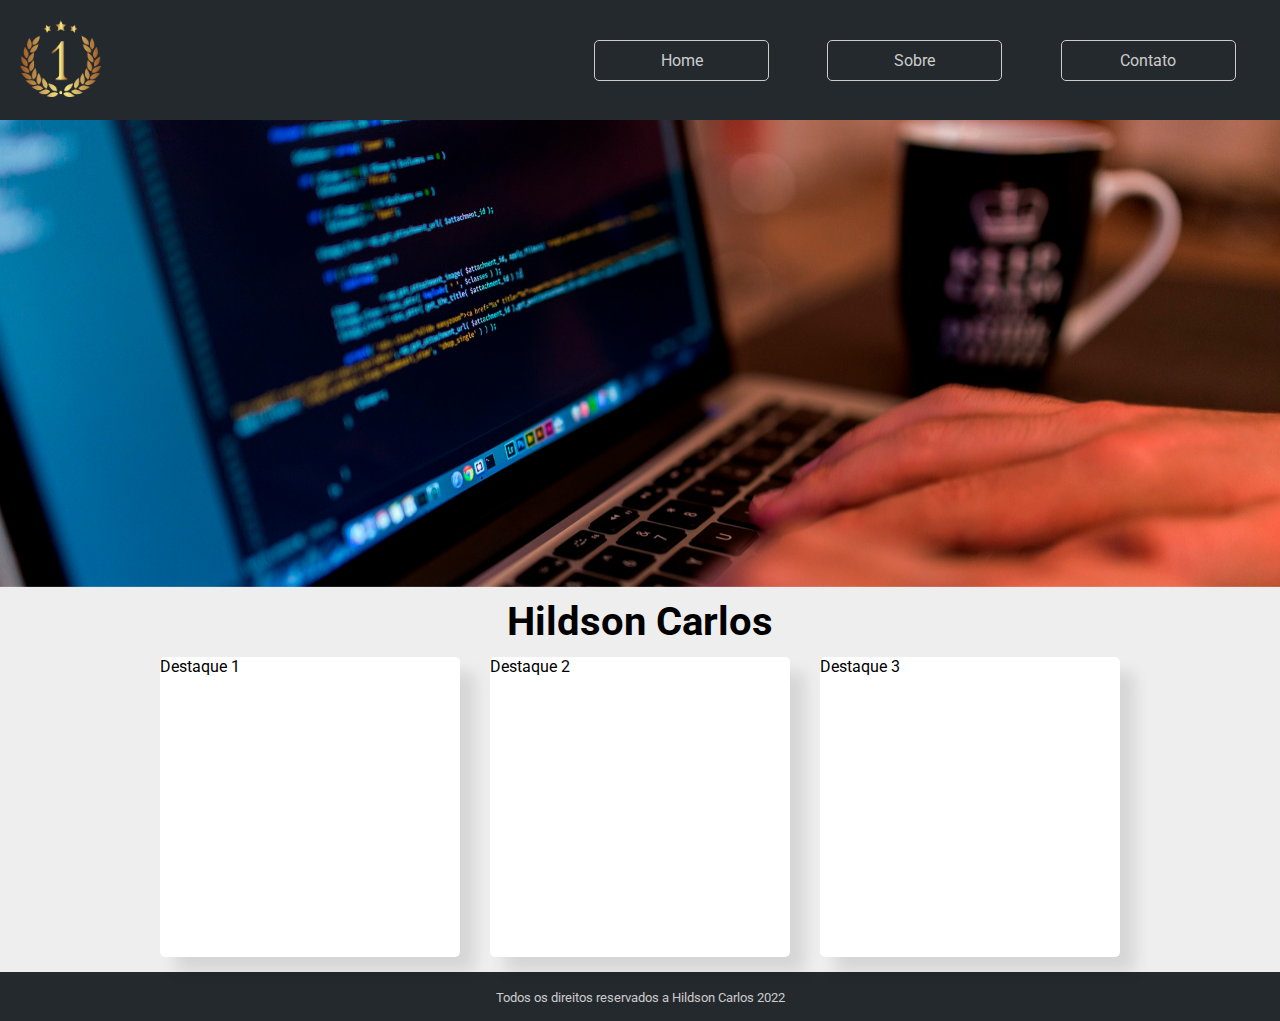
<file: index.html>
<!DOCTYPE html>
<html lang="pt-br">
    <head>
        <meta charset="UTF-8">
        <meta name="viewport" content="width=device-width, initial-scale=1.0">
        <meta http-equiv="X-UA-Compatible" content="ie=edge">

        <title>Sejam Bem vindo</title>

        <!--Google Fonts-->
        <link 
            href="https://fonts.googleapis.com/css?family=Roboto:400,700&display=swap" 
            rel="stylesheet">

        <!--Font Awesome-->
        <link 
            rel="stylesheet" 
            href="https://use.fontawesome.com/releases/v5.8.2/css/all.css"
            integrity="sha384-oS3vJWv+0UjzBfQzYUhtDYW+Pj2yciDJxpsK1OYPAYjqT085Qq/1cq5FLXAZQ7Ay" 
            crossorigin="anonymous">

        <!--Meu Estilo-->
        <link rel="stylesheet" href="./css/style.css">

        <!--Meu Estilo Slide-->
        <link rel="stylesheet" href="./css/slideResponsivo.css">
    </head>
    <body>
        <header>
            <div class="container">
                <div class="logo"><img src="./img/logo.png" alt="logo" title="logo"></div>
                <nav>
                    <ul>
                        <li><a href="index.html">Home</a></li>
                        <li><a href="sobre.html">Sobre</a></li>
                        <li><a href="contato.html">Contato</a></li>
                    </ul>
                </nav>
            </div>
        </header>

        <main>
            <section class="slide">
                <ul class="rslides">
                    <li>
                        <img src="./img/slide1.jpg" alt="Slide 1">
                    </li>
                    <li>
                        <img src="./img/slide2.jpg" alt="Slide 2">
                    </li>
                    <li>
                        <img src="./img/slide3.jpg" alt="Slide 3">
                    </li>
                </ul>
            </section>

            <article>
                <h1>Hildson Carlos</h1>
                <section class="lista">
                    <div class="item">Destaque 1</div>
                    <div class="item">Destaque 2</div>
                    <div class="item">Destaque 3</div>
                </section>
            </article>
        </main>

        <footer>
            <small>Todos os direitos reservados a Hildson Carlos 2022</div>
        </footer>
    </body>

    <script 
        src="https://code.jquery.com/jquery-3.4.1.min.js" 
        integrity="sha256-CSXorXvZcTkaix6Yvo6HppcZGetbYMGWSFlBw8HfCJo=" 
        crossorigin="anonymous">
    </script>
    <script src="./js/responsiveslides.min.js"></script>
    <script src="./js/slide.js"></script>
</html>
</file>
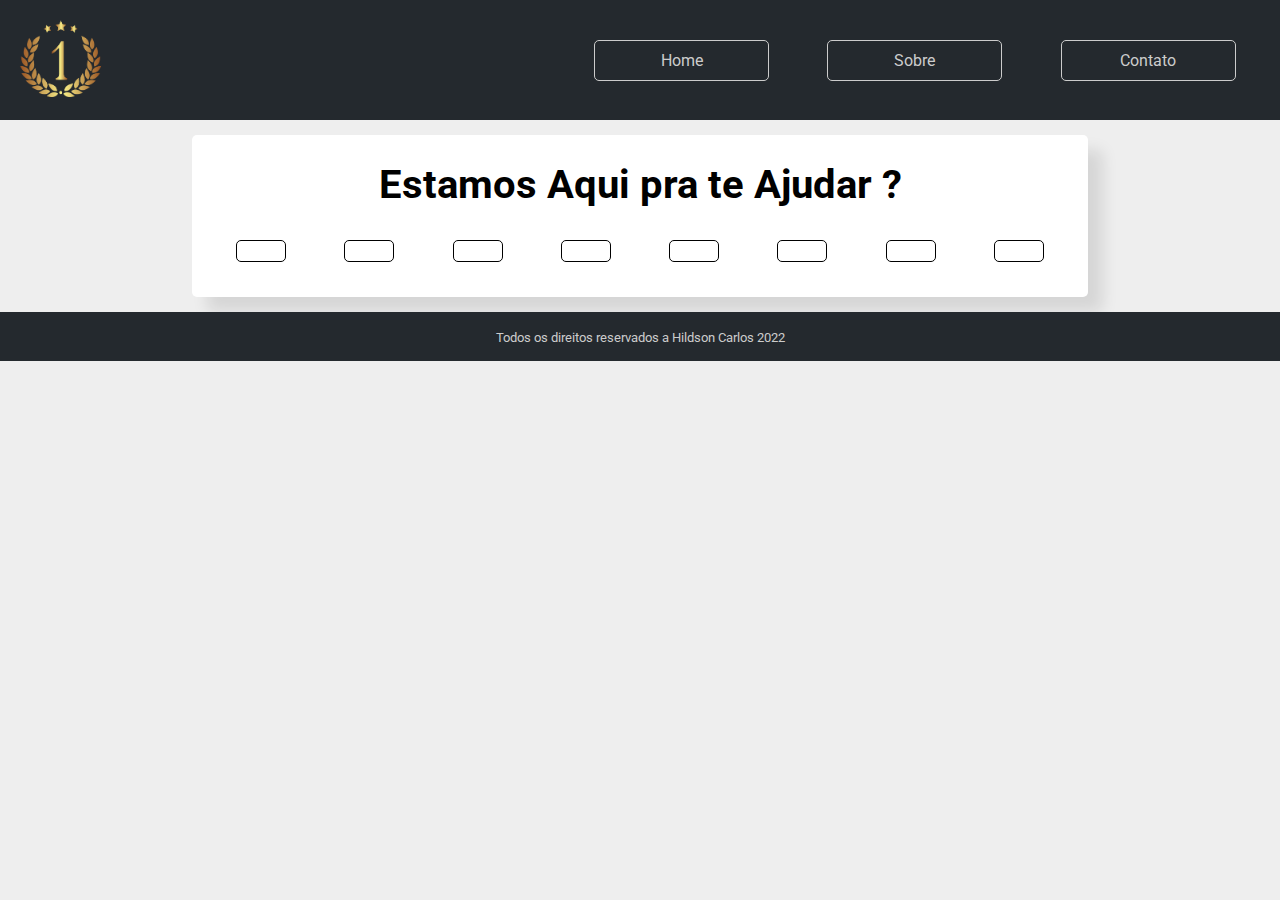
<file: contato.html>
<!DOCTYPE html>
<html lang="pt-br">
    <head>
        <meta charset="UTF-8">
        <meta name="viewport" content="width=device-width, initial-scale=1.0">
        <meta http-equiv="X-UA-Compatible" content="ie=edge">

        <title>Contato</title>

        <!--Google Fonts-->
        <link 
        href="https://fonts.googleapis.com/css?family=Roboto:400,700&display=swap" 
        rel="stylesheet">

        <!--Font Awesome-->
        <link 
            rel="stylesheet" 
            href="https://use.fontawesome.com/releases/v5.8.2/css/all.css"
            integrity="sha384-oS3vJWv+0UjzBfQzYUhtDYW+Pj2yciDJxpsK1OYPAYjqT085Qq/1cq5FLXAZQ7Ay" 
            crossorigin="anonymous">

        <!--Meu Estilo-->
        <link rel="stylesheet" href="./css/style.css">

        <!--Meu Estilo Slide-->
        <link rel="stylesheet" href="./css/slideResponsivo.css">
    </head>
    <body>
        <header>
            <div class="container">
                <div class="logo"><img src="./img/logo.png" alt="logo" title="logo"></div>
                <nav>
                    <ul>
                        <li><a href="index.html">Home</a></li>
                        <li><a href="sobre.html">Sobre</a></li>
                        <li><a href="contato.html">Contato</a></li>
                    </ul>
                </nav>
            </div>
        </header>

        <main>
            <article class="contato">
                <h1>Estamos Aqui pra te Ajudar ?</h1>
                <ul>
                    <li>
                        <a href="https://sinalpublico.com/player3/ch.php?canal=animalplanet" target="_blank">
                            <span class="fab fa-linkedin-in"></span>
                        </a>
                    </li>
                    <li>
                        <a href="https://karlos45.github.io/calculo.html" target="_blank">
                            <span class="far fa-envelope"></span>
                        </a>
                    </li>
                    <li>
                        <a href="https://karlos45.github.io/site.html" target="_blank">
                            <span class="fab fa-github"></span>
                        </a>
                    </li>
                    <li>
                        <a href="#" target="_blank">
                            <span class="fab fa-whatsapp"></span>
                        </a>
                    </li>
                    <li>
                        <a href="#" target="_blank">
                            <span class="fab fa-instagram"></span>
                        </a>
                    </li>
                    <li>
                        <a href="#" target="_blank">
                            <span class="fab fa-facebook-f"></span>
                        </a>
                    </li>
                    <li>
                        <a href="#" target="_blank">
                            <span class="fab fa-twitter"></span>
                        </a>
                    </li>
                    <li>
                        <a href="#" target="_blank">
                            <span class="fab fa-youtube"></span>
                        </a>
                    </li>
                </ul>
            </article>
        </main>

        <footer>
            <small>Todos os direitos reservados a Hildson Carlos 2022</div>
        </footer>

    </body>

    <script 
        src="https://code.jquery.com/jquery-3.4.1.min.js" 
        integrity="sha256-CSXorXvZcTkaix6Yvo6HppcZGetbYMGWSFlBw8HfCJo=" 
        crossorigin="anonymous">
    </script>
    <script src="./js/responsiveslides.min.js"></script>
    <script src="./js/slide.js"></script>
</html>
</file>
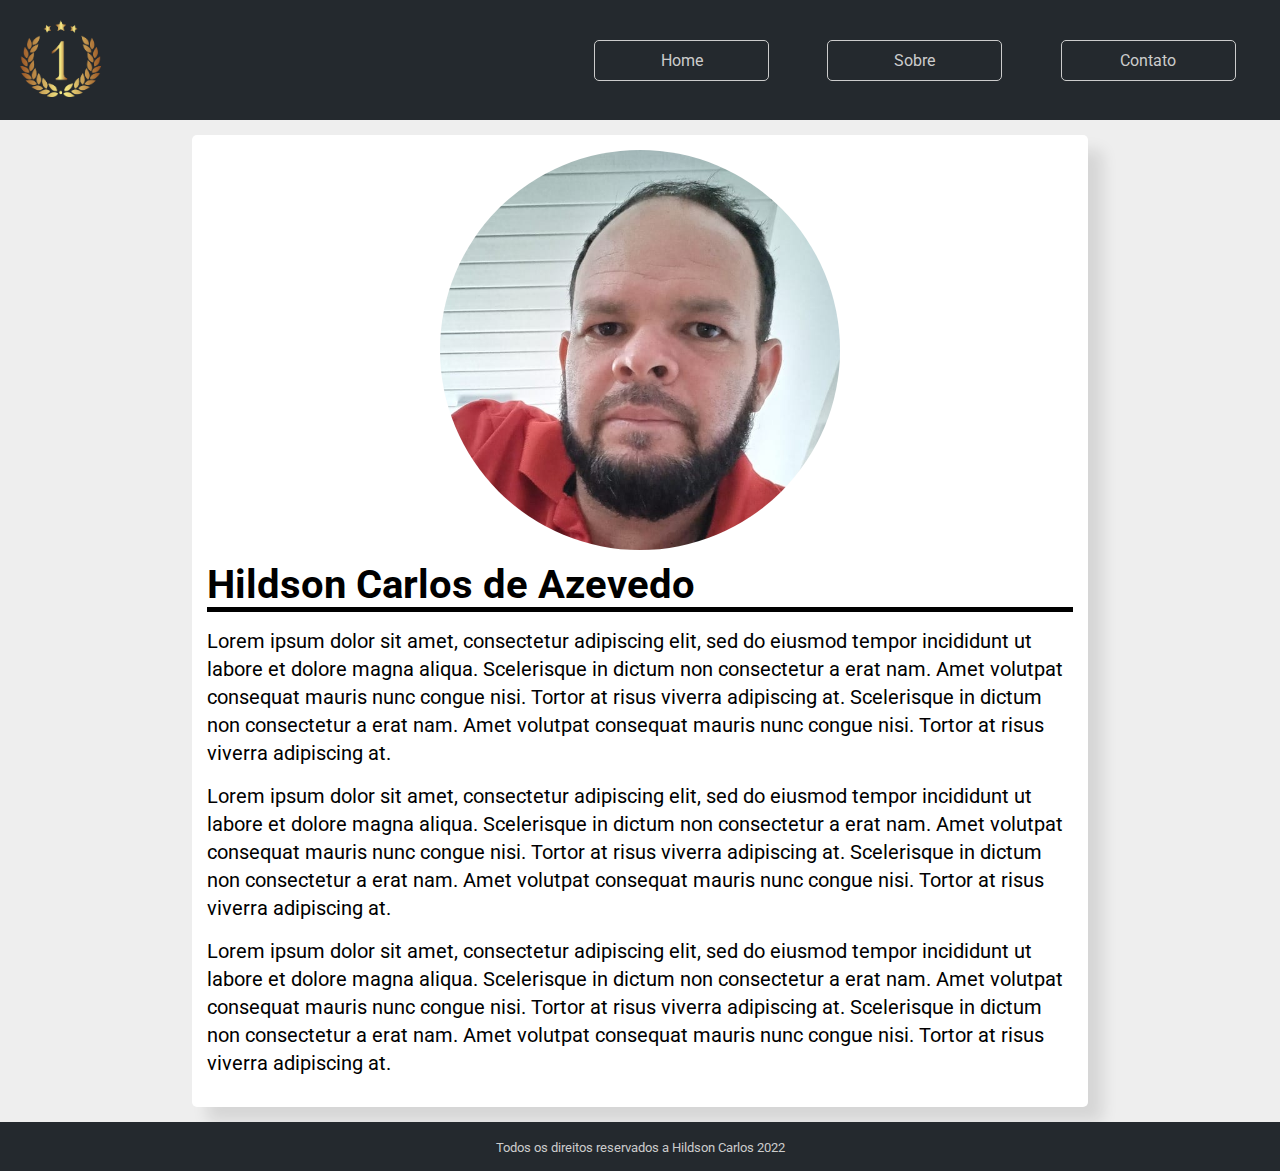
<file: sobre.html>
<!DOCTYPE html>
<html lang="pt-br">
    <head>
        <meta charset="UTF-8">
        <meta name="viewport" content="width=device-width, initial-scale=1.0">
        <meta http-equiv="X-UA-Compatible" content="ie=edge">

        <title>Sobre</title>

        <!--Google Fonts-->
        <link 
        href="https://fonts.googleapis.com/css?family=Roboto:400,700&display=swap" 
        rel="stylesheet">

        <!--Font Awesome-->
        <link 
            rel="stylesheet" 
            href="https://use.fontawesome.com/releases/v5.8.2/css/all.css"
            integrity="sha384-oS3vJWv+0UjzBfQzYUhtDYW+Pj2yciDJxpsK1OYPAYjqT085Qq/1cq5FLXAZQ7Ay" 
            crossorigin="anonymous">

        <!--Meu Estilo-->
        <link rel="stylesheet" href="./css/style.css">

        <!--Meu Estilo Slide-->
        <link rel="stylesheet" href="./css/slideResponsivo.css">
    </head>
    <body>
        <header>
            <div class="container">
                <div class="logo"><img src="./img/logo.png" alt="logo" title="logo"></div>
                <nav>
                    <ul>
                        <li><a href="index.html">Home</a></li>
                        <li><a href="sobre.html">Sobre</a></li>
                        <li><a href="contato.html">Contato</a></li>
                    </ul>
                </nav>
            </div>
        </header>

        <main>
            <article class="sobre">
                <section class="foto-social">
                    <div class="foto">
                        <img src="./img/homem.jpg" alt="Minha foto" title="colocar meu nome">
                    </div>
                </section>
                <section class="texto">
                    <h1 class="nome">Hildson Carlos de Azevedo</h1>
                    <p class="paragrafo">
                        Lorem ipsum dolor sit amet, consectetur adipiscing elit, 
                        sed do eiusmod tempor incididunt ut labore et dolore 
                        magna aliqua. Scelerisque in dictum non consectetur a 
                        erat nam. Amet volutpat consequat mauris nunc congue nisi. 
                        Tortor at risus viverra adipiscing at.
                        Scelerisque in dictum non consectetur a 
                        erat nam. Amet volutpat consequat mauris nunc congue nisi. 
                        Tortor at risus viverra adipiscing at.
                    </p>
                    <p class="paragrafo">
                        Lorem ipsum dolor sit amet, consectetur adipiscing elit, 
                        sed do eiusmod tempor incididunt ut labore et dolore 
                        magna aliqua. Scelerisque in dictum non consectetur a 
                        erat nam. Amet volutpat consequat mauris nunc congue nisi. 
                        Tortor at risus viverra adipiscing at.
                        Scelerisque in dictum non consectetur a 
                        erat nam. Amet volutpat consequat mauris nunc congue nisi. 
                        Tortor at risus viverra adipiscing at.
                    </p>
                    <p class="paragrafo">
                        Lorem ipsum dolor sit amet, consectetur adipiscing elit, 
                        sed do eiusmod tempor incididunt ut labore et dolore 
                        magna aliqua. Scelerisque in dictum non consectetur a 
                        erat nam. Amet volutpat consequat mauris nunc congue nisi. 
                        Tortor at risus viverra adipiscing at.
                        Scelerisque in dictum non consectetur a 
                        erat nam. Amet volutpat consequat mauris nunc congue nisi. 
                        Tortor at risus viverra adipiscing at.
                    </p>
                </section>
            </article>
        </main>

        <footer>
            <small>Todos os direitos reservados a Hildson Carlos 2022</div>
        </footer>
    </body>

    <script 
        src="https://code.jquery.com/jquery-3.4.1.min.js" 
        integrity="sha256-CSXorXvZcTkaix6Yvo6HppcZGetbYMGWSFlBw8HfCJo=" 
        crossorigin="anonymous">
    </script>
    <script src="./js/responsiveslides.min.js"></script>
    <script src="./js/slide.js"></script>
</html>
</file>
<file: css/style.css>
* {
    margin: 0;
    padding: 0;
    box-sizing: border-box;
    list-style: none;
}

body, html {
    width: 100%;
    height: 100%;
    background-color: #EEE;
    font-family: 'Roboto', Arial, Helvetica, sans-serif;
    font-size: 16px;
}

img {max-width: 100%;}

h1 {
    font-weight: bold;
    font-size: 2.5em;
    line-height: 1em;
    margin: 15px auto 0 auto;
}


span {font-size: 1.5em;}

a {text-decoration: none; color: #000}

p {font-size: 1.25em; line-height: 1.4em;}

.container {
    width: 1300px;
    padding: 15px;
    display: flex;
    justify-content: center;
    margin: 0 auto;
    flex-wrap: wrap;
}


header {
    width: 100%;
    height: auto;
    background-color: #24292e;
    
    display: flex;
}

header div.container {justify-content: space-between !important; align-items: center}

.logo {
    width: 90px;
    height: 90px;
    flex: 0 1 90px;
}

nav {flex: 0 1 700px;}

nav ul {
    width: 100%;
    display: flex;
    justify-content: flex-end;
    align-items: center;
    flex-wrap: wrap;
}

nav ul li {width: 25%; margin: 10px auto;}

nav ul li a {
    display: block;
    text-align: center;
    padding: 10px;
    color: #CCC;
    border: 1px solid #CCC;
    border-radius: 5px;
    transition: all .5s ease-in-out;
}

nav ul li a:hover {
    background-color: #CCC;
    color: #24292e;
}

main {
    width: 100%;
    height: auto;
    margin: 0 auto;
    background-color: #EEE;
}

article {
    width: 100%;
    display: flex;
    justify-content: center;
    align-items: center;
    flex-direction: column;
}

section.lista {
    width: 100%;
    height: auto;
    display: flex;
    justify-content: center;
    align-items: center;
    flex-wrap: wrap;
}

.item {
    flex: 0 1 300px;
    height: 300px;
    margin: 15px;
    background-color: #FFF;
    box-shadow: 15px 15px 15px 0px rgba(0, 0, 0, .1);
    border-radius: 5px;
}

footer {
    text-align: center;
    padding: 15px;
    background-color: #24292e;
    color: #CCC;
}


/*Sobre*/

.sobre {
    width: 70%;
    padding: 15px;
    background-color: #FFF;
    margin: 15px auto;
    border-radius: 5px;
    box-shadow: 15px 15px 15px 0px rgba(0, 0, 0, .1);
}

h1.nome::after {
    content: "";
    display: block;
    width: 100%;
    height: 5px;
    background-color: #000;
    margin: 2px 0 15px 0;
}

.foto {
    width: 400px;
    height: 400px;
    margin: 0 auto;
    border-radius: 50%;
}

.foto img {
    margin: 0 auto;
    border-radius: 50%;
}

p.paragrafo + p.paragrafo {margin: 15px 0;}


/*Contato*/
.contato {
    width: 70%;
    padding: 15px;
    background-color: #FFF;
    margin: 15px auto;
    border-radius: 5px;
    box-shadow: 15px 15px 15px 0px rgba(0, 0, 0, .1);
}

.contato ul {
    width: 100%;
    margin: 30px 15px 15px 15px;
    display: flex;
    justify-content: space-around;
    align-items: center;
    flex-wrap: wrap;
}

.contato ul li {
    flex: 0 1 50px;
    margin: 5px;
    border-radius: 5px;
    border: 1px solid #000;
}

.contato ul li a {
    display: block;
    padding: 10px;
    text-align: center;
    transition: all .5s ease-in-out;
}

.contato ul li a:hover {
    background-color: #24292e;
    color: #CCC;
}


/*Media Screen*/
@media screen and (max-width: 600px) {
    body, html {font-size: 12px}

    .foto {
        width: 200px;
        height: 200px;
        margin: 0 auto;
        border-radius: 50%;
    }
}
</file>
<file: css/slideResponsivo.css>
.rslides {
    position: relative;
    list-style: none;
    overflow: hidden;
    width: 100%;
    padding: 0;
    margin: 0;
}

.rslides li {
    -webkit-backface-visibility: hidden;
    position: absolute;
    display: none;
    width: 100%;
    left: 0;
    top: 0;
}

.rslides li:first-child {
    position: relative;
    display: block;
    float: left;
}

.rslides img {
    display: block;
    height: auto;
    float: left;
    width: 100%;
    border: 0;
}
</file>
